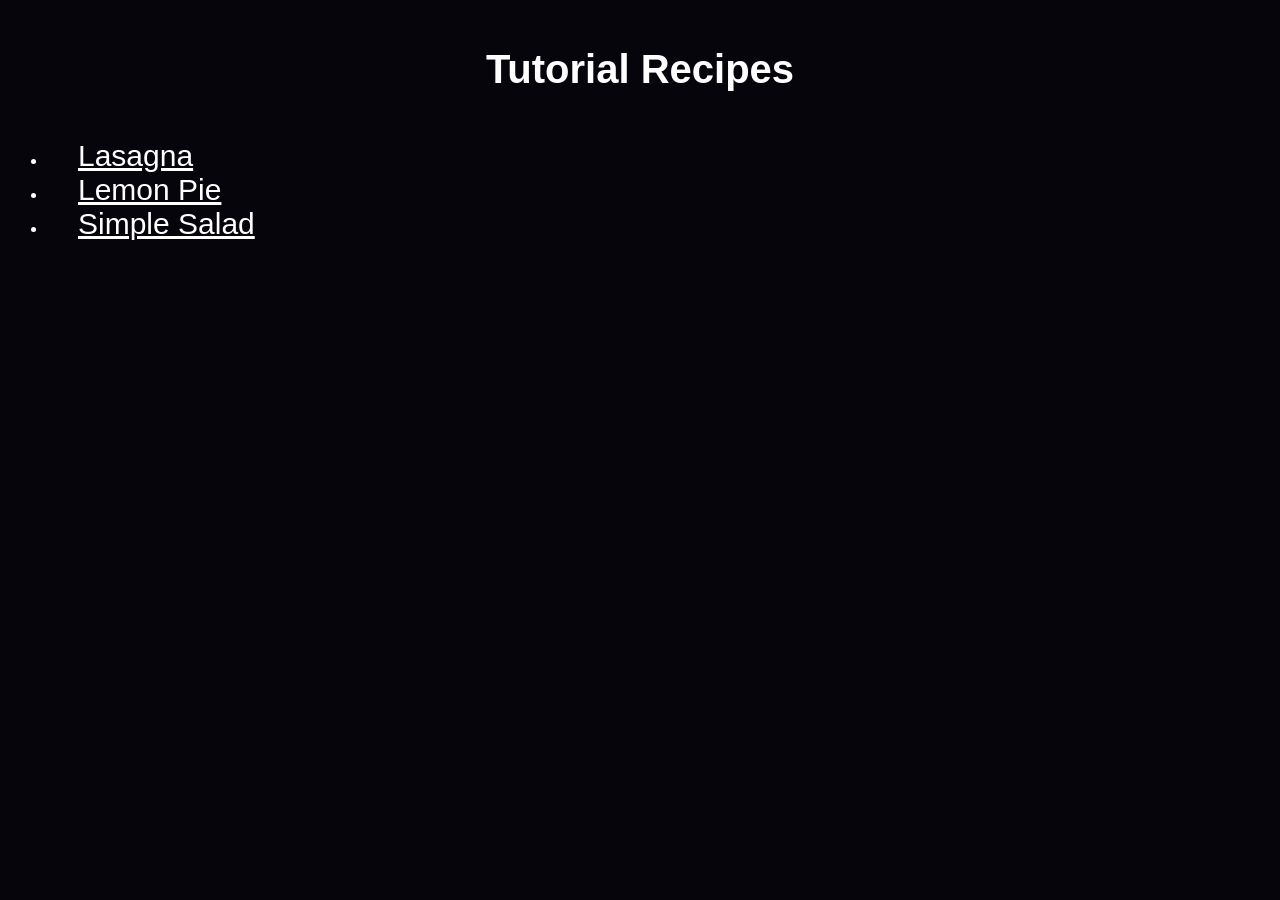
<file: index.html>
<!doctype html>
<html lang="en">
  <head>
    <meta charset="UTF-8" />
    <meta name="viewport" content="width=device-width, initial-scale=1.0" />
    <title>Tutorial Recipes</title>
    <link rel="stylesheet" href="style.css" />
  </head>
  <body>
    <h1>Tutorial Recipes</h1>
    <ul>
      <li><a href="recipes/lasagna.html">Lasagna</a></li>
      <li><a href="recipes/lemon-pie.html">Lemon Pie</a></li>
      <li><a href="recipes/simple-salad.html">Simple Salad</a></li>
    </ul>
  </body>
</html>
</file>
<file: style.css>
* {
  background-color: rgb(5, 5, 11);
  color: white;
  font-family: Arial, Helvetica, sans-serif;
}
h1 {
  padding: 20px;
  text-align: center;
  font-size: 40px;
}

h2 {
  text-align: center;
}

p {
  padding: 0 10px;
  font-size: 18px;
}

a {
  color: white;
  font-size: 30px;
  margin: 30px;
}

li {
  font-size: 18px;
}
</file>
